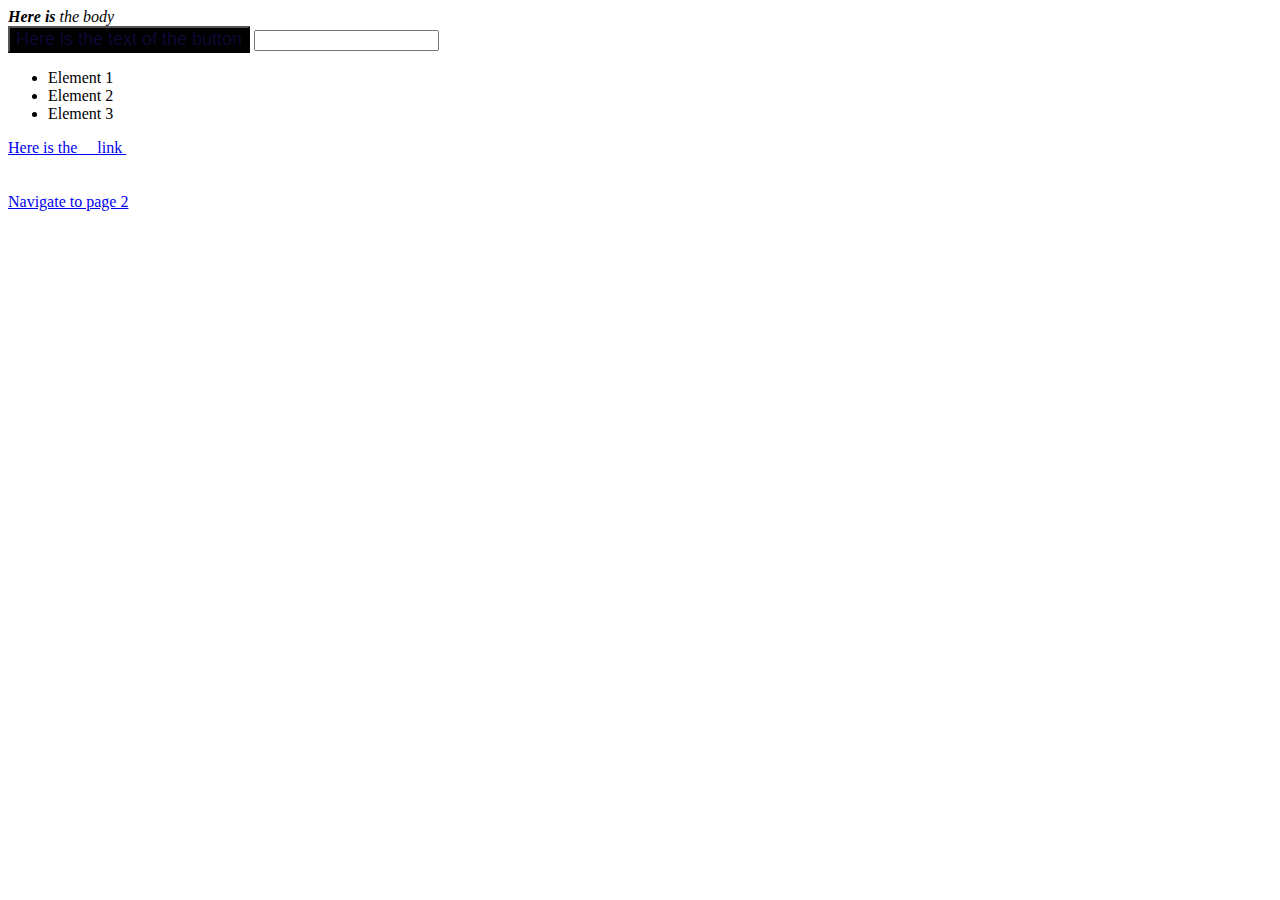
<file: test/index.html>
<!DOCTYPE html>
<html>

<head>
    <meta charset="UTF-8">
    <title>My page title</title>
    <link rel="stylesheet" href="style.css">
</head>

<body>
    <!-- <h1>
        Here is my header. Šeit ir teksts
    </h1> -->

    <!-- Here I use the tags incorrectly -->
    <b><i>Here is </b>the body</i>
    <br>
    <form method="post">
        <button>
            Here is the text of the button
        </button>
        <input name="myInput">
        <ul>
            <li>Element 1</li>
            <li>Element 2</li>
            <li>Element 3</li>
        </ul>
        <a href="http://www.google.com">Here is the &nbsp;&nbsp;&nbsp;&nbsp;link&nbsp;</a><br>
        <br><br>
        <a href="mypages/page2.html">Navigate to page 2</a><br>
</file>
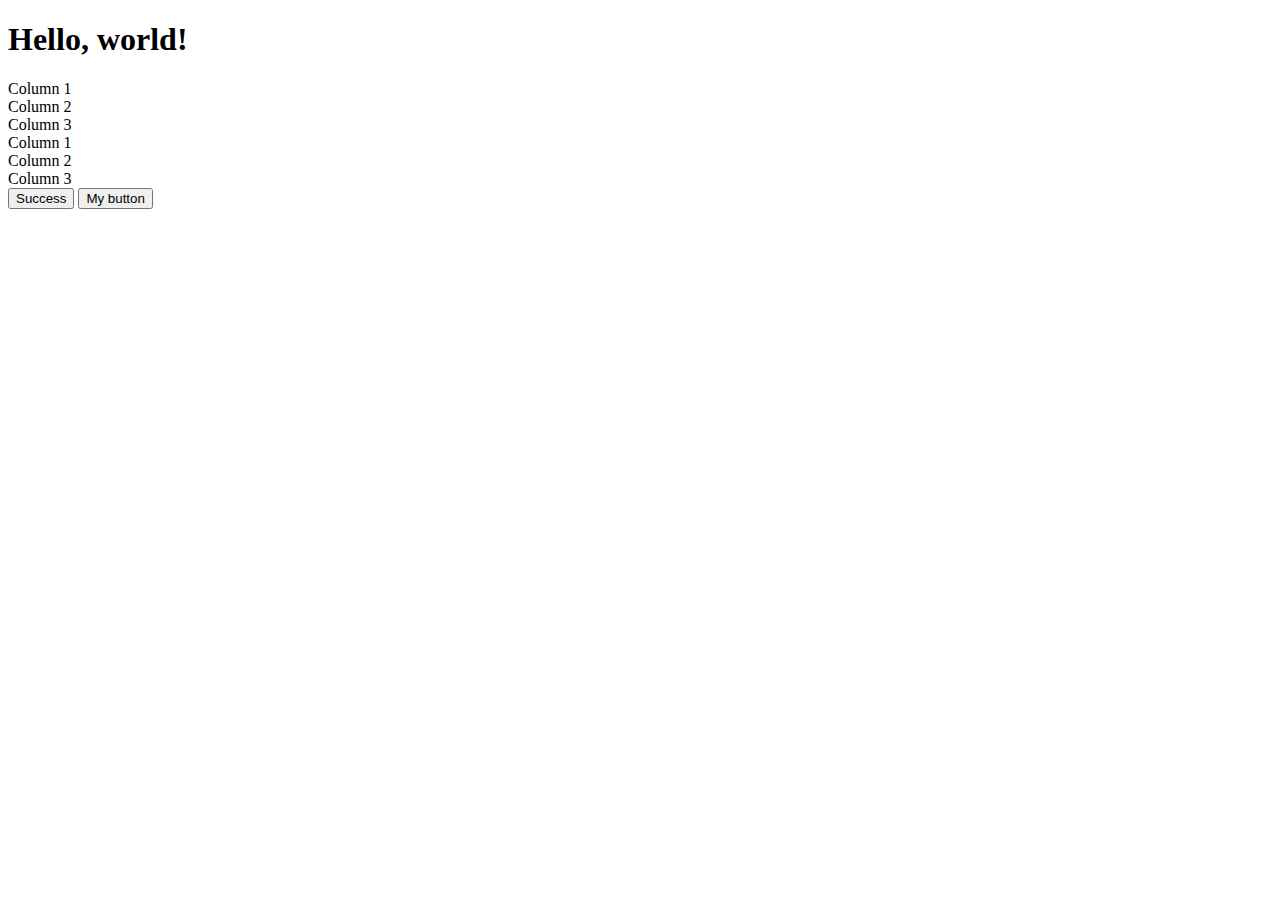
<file: BootstrapExamples/main.html>
<!doctype html>
<html lang="en">

<head>
  <!-- Required meta tags -->
  <meta charset="utf-8">
  <meta name="viewport" content="width=device-width, initial-scale=1">

  <!-- Bootstrap CSS -->
  <link href="https://cdn.jsdelivr.net/npm/bootstrap@5.1.3/dist/css/bootstrap.min.css" rel="stylesheet" integrity="sha384-1BmE4kWBq78iYhFldvKuhfTAU6auU8tT94WrHftjDbrCEXSU1oBoqyl2QvZ6jIW3"
    crossorigin="anonymous">
  <link rel="stylesheet" href="style.css">
  <title>My first bootstrap</title>
</head>

<body>
  <h1>Hello, world!</h1>

  <div class="container">
    <div class="row">
      <div class="col">
        Column 1
      </div>
      <div class="col">
        Column 2
      </div>
      <div class="col">
        Column 3
      </div>
    </div>
    <div class="row">
      <div class="col-sm-3">
        Column 1
      </div>
      <div class="col-sm-6">
        Column 2
      </div>
      <div class="col-sm-3">
        Column 3
      </div>
    </div>
  </div>
  <div>
    <button type="button" class="btn btn-outline-success">
      Success
    </button>
    <button class="btn" type="button">My button</button>
  </div>

  <!-- Optional JavaScript; choose one of the two! -->

  <!-- Option 1: Bootstrap Bundle with Popper -->
  <script src="https://cdn.jsdelivr.net/npm/bootstrap@5.1.3/dist/js/bootstrap.bundle.min.js" integrity="sha384-ka7Sk0Gln4gmtz2MlQnikT1wXgYsOg+OMhuP+IlRH9sENBO0LRn5q+8nbTov4+1p"
    crossorigin="anonymous"></script>

  <!-- Option 2: Separate Popper and Bootstrap JS -->
  <!--
    <script src="https://cdn.jsdelivr.net/npm/@popperjs/core@2.10.2/dist/umd/popper.min.js" integrity="sha384-7+zCNj/IqJ95wo16oMtfsKbZ9ccEh31eOz1HGyDuCQ6wgnyJNSYdrPa03rtR1zdB" crossorigin="anonymous"></script>
    <script src="https://cdn.jsdelivr.net/npm/bootstrap@5.1.3/dist/js/bootstrap.min.js" integrity="sha384-QJHtvGhmr9XOIpI6YVutG+2QOK9T+ZnN4kzFN1RtK3zEFEIsxhlmWl5/YESvpZ13" crossorigin="anonymous"></script>
    -->
</body>

</html>
</file>
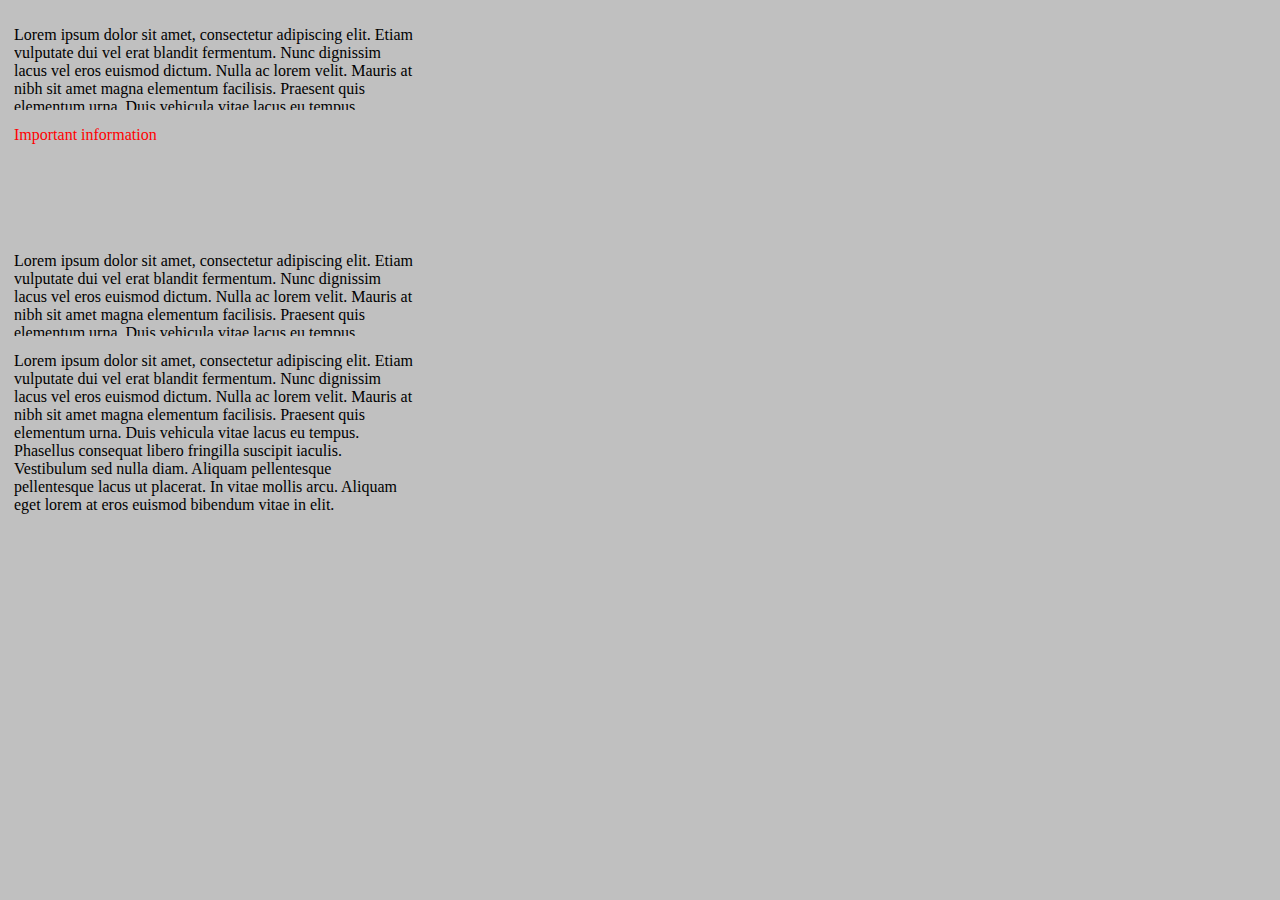
<file: exampleCSS/example1.html>
<!DOCTYPE html>
<html lang="en">

<head>
    <meta charset="UTF-8">
    <meta name="viewport" content="width=device-width, initial-scale=1.0">
    <meta http-equiv="X-UA-Compatible" content="ie=edge">
    <title>Example 1</title>
    <link rel="stylesheet" href="style.css">
</head>

<body>
    <div class="section1">
        <p>Lorem ipsum dolor sit amet, consectetur adipiscing elit.
            Etiam vulputate dui vel erat blandit fermentum.
            Nunc dignissim lacus vel eros euismod dictum.
            Nulla ac lorem velit. Mauris at nibh sit amet magna elementum facilisis.
            Praesent quis elementum urna. Duis vehicula vitae lacus eu tempus.
            Phasellus consequat libero fringilla suscipit iaculis. Vestibulum sed nulla diam.
            Aliquam pellentesque pellentesque lacus ut placerat. In vitae mollis arcu.
            Aliquam eget lorem at eros euismod bibendum vitae in elit.

        </p>
    </div>
    <div>
        <p id="importantInfo">
            Important information
        </p>
    </div>
    <div class="section2">
        <p>Lorem ipsum dolor sit amet, consectetur adipiscing elit.
            Etiam vulputate dui vel erat blandit fermentum.
            Nunc dignissim lacus vel eros euismod dictum.
            Nulla ac lorem velit. Mauris at nibh sit amet magna elementum facilisis.
            Praesent quis elementum urna. Duis vehicula vitae lacus eu tempus.
            Phasellus consequat libero fringilla suscipit iaculis. Vestibulum sed nulla diam.
            Aliquam pellentesque pellentesque lacus ut placerat. In vitae mollis arcu.
            Aliquam eget lorem at eros euismod bibendum vitae in elit.

        </p>
    </div>
    <div class="section3">
        <p>Lorem ipsum dolor sit amet, consectetur adipiscing elit.
            Etiam vulputate dui vel erat blandit fermentum.
            Nunc dignissim lacus vel eros euismod dictum.
            Nulla ac lorem velit. Mauris at nibh sit amet magna elementum facilisis.
            Praesent quis elementum urna. Duis vehicula vitae lacus eu tempus.
            Phasellus consequat libero fringilla suscipit iaculis. Vestibulum sed nulla diam.
            Aliquam pellentesque pellentesque lacus ut placerat. In vitae mollis arcu.
            Aliquam eget lorem at eros euismod bibendum vitae in elit.

        </p>
    </div>

    <!-- <div>
            <p>
                Lorem ipsum dolor, sit amet consectetur adipisicing elit. Facere, recusandae. Nihil reprehenderit corporis non maxime architecto? Vel modi unde, incidunt et, numquam enim sapiente adipisci dolor nulla quaerat aspernatur consequatur!
            </p>
        </div> -->
</body>

</html>
</file>
<file: test/style.css>
body {
    font-family: 'Tangerine';
}

button {
    color: rgb(15, 7, 51);
    font-size: large;
    background-color: black;
}

.save {
    background-color: blueviolet;
}

.cancel {
    background-color: #058385;
}

.myRule {
    font-size: larger;
}
</file>
<file: BootstrapExamples/style.css>
.filterIcon{
    background: url(images/filter.png);
    height: 65px;
    width: 65px;
    display:block;
}
</file>
<file: exampleCSS/style.css>
* {
    background-color: silver
}

@media only screen and (min-width: 400px) {
    div {
        margin: 10px 1px 4px 6px;
        height: 100px;
        width: 400px;
    }
}
@media only screen and (max-width: 400px) {
    div {
        margin: 10px 1px 4px 6px;
        
    }
}

.section1{
    overflow: auto;
}
.section2 {
    overflow: hidden;
}
.section3 {
    overflow: visible;
}

#save{
    background-color:blue;
    color: white;
}
#importantInfo{
    color: red;
}
</file>
